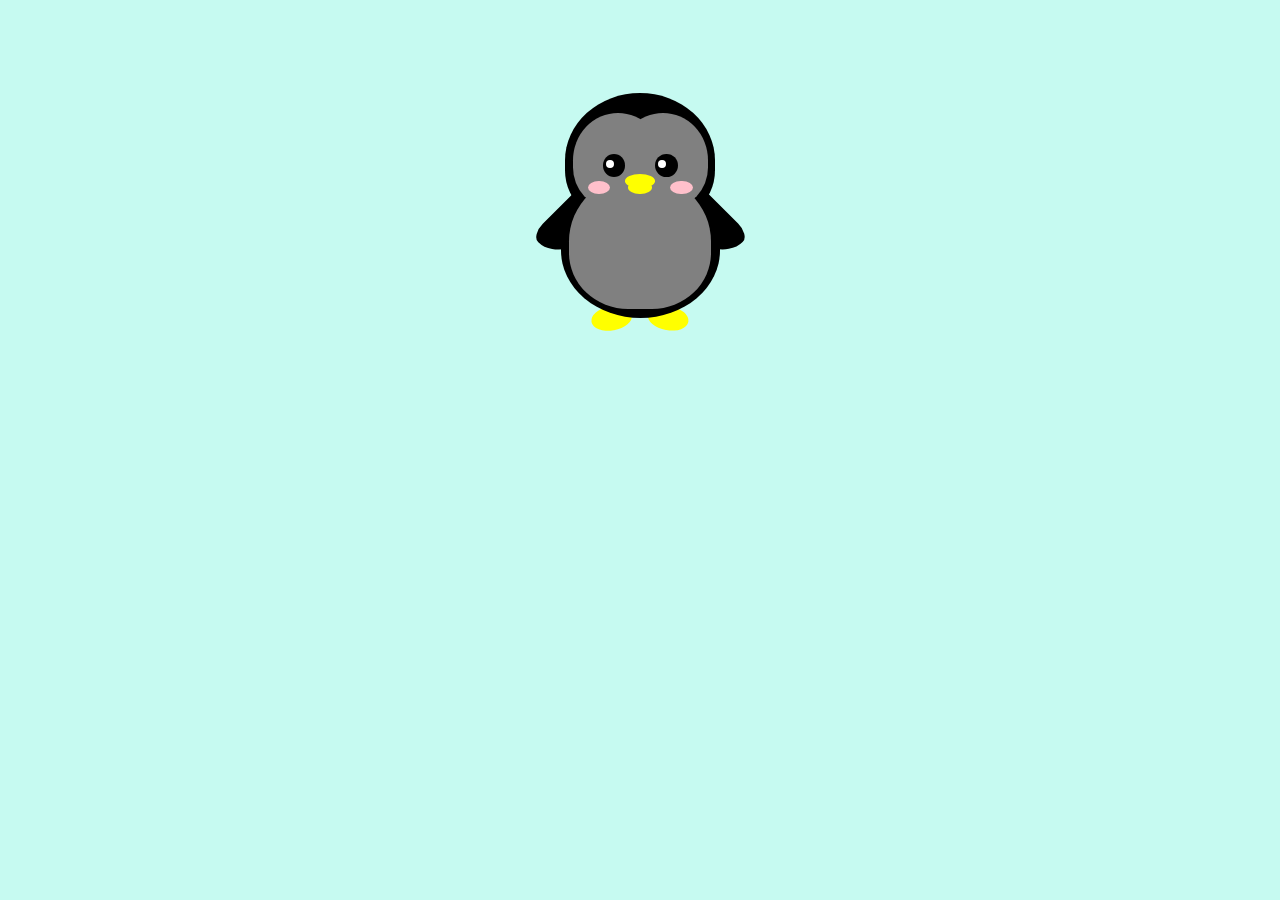
<file: pinguino.html>
<!DOCTYPE html>
<html lang="es">
    <head>
        <title>Pinguino</title>
        <link href="/css/pinguino.css" rel="stylesheet">
     </head>
    <body>
        <body>
            <div class="pinguino">
              <div class="pinguino-inferior">
                <div class="mano-derecha"></div>
                <div class="mano-izquierda"></div>
                <div class="pie-derecho"></div>
                <div class="pie-izquierdo"></div>
              </div>
              <div class="pinguino-superior">
                <div class="mejilla-derecha"></div>
                <div class="mejilla-izquierda"></div>
                <div class="barriga"></div>
                <div class="ojo-derecho">
                  <div class="reflejo-ojos"></div>
                </div>
                <div class="ojo-izquierdo">
                  <div class="reflejo-ojos"></div>
                </div>
                <div class="color-mejilla-derecha"></div>
                <div class="color-mejilla-izquierda"></div>
                <div class="pico-superior"></div>
                <div class="pico-inferior"></div>
              </div>
            </div>
    </body>
</html>
</file>
<file: css/pinguino.css>
.pinguino {
  --pinguino-barriga: gray;
  --pinguino-pico: yellow;
  position: relative;
  margin: auto;
  display: block;
  margin-top: 5%;
  width: 300px;
  height: 300px;
}

.pinguino-superior {
  top: 10%;
  left: 25%;
  background: black;
  width: 50%;
  height: 45%;
  border-radius: 70% 70% 60% 60%;
}

.pinguino-inferior {
  top: 40%;
  left: 23.5%;
  background: black;
  width: 53%;
  height: 45%;
  border-radius: 70% 70% 100% 100%;
}

.mano-derecha {
  top: 0%;
  left: -5%;
  background: black;
  width: 30%;
  height: 60%;
  border-radius: 30% 30% 120% 30%;
  transform: rotate(45deg);
  z-index: -1;
}

.mano-izquierda {
  top: 0%;
  left: 75%;
  background: black;
  width: 30%;
  height: 60%;
  border-radius: 30% 30% 30% 120%;
  transform: rotate(-45deg);
  z-index: -1;
}

.mejilla-derecha {
  top: 15%;
  left: 35%;
  background: var(--pinguino-barriga, white);
  width: 60%;
  height: 70%;
  border-radius: 70% 70% 60% 60%;
}

.mejilla-izquierda {
  top: 15%;
  left: 5%;
  background: var(--pinguino-barriga, white);
  width: 60%;
  height: 70%;
  border-radius: 70% 70% 60% 60%;
}

.barriga {
  top: 60%;
  left: 2.5%;
  background: var(--pinguino-barriga, white);
  width: 95%;
  height: 100%;
  border-radius: 120% 120% 100% 100%;
}

.pie-derecho {
  top: 85%;
  left: 60%;
  background: var(--pinguino-pico, orange);
  width: 15%;
  height: 30%;
  border-radius: 50% 50% 50% 50%;
  transform: rotate(-80deg);
  z-index: -2222;
}

.pie-izquierdo {
  top: 85%;
  left: 25%;
  background: var(--pinguino-pico, orange);
  width: 15%;
  height: 30%;
  border-radius: 50% 50% 50% 50%;
  transform: rotate(80deg);
  z-index: -2222;
}

.ojo-derecho {
  top: 45%;
  left: 60%;
  background: black;
  width: 15%;
  height: 17%;
  border-radius: 50%;
}

.ojo-izquierdo {
  top: 45%;
  left: 25%;
  background: black;
  width: 15%;
  height: 17%;
  border-radius: 50%;
}

.reflejo-ojos {
  top: 25%;
  left: 15%;
  background: white;
  width: 35%;
  height: 35%;
  border-radius: 50%;
}

.color-mejilla-derecha {
  top: 65%;
  left: 15%;
  background: pink;
  width: 15%;
  height: 10%;
  border-radius: 50%;
}

.color-mejilla-izquierda {
  top: 65%;
  left: 70%;
  background: pink;
  width: 15%;
  height: 10%;
  border-radius: 50%;
}

.pico-superior {
  top: 60%;
  left: 40%;
  background: var(--pinguino-pico, orange);
  width: 20%;
  height: 10%;
  border-radius: 50%;
}

.pico-inferior {
  top: 65%;
  left: 42%;
  background: var(--pinguino-pico, orange);
  width: 16%;
  height: 10%;
  border-radius: 50%;
}

body {
  background: #c6faf1;
}

.pinguino * {
  position: absolute;
}
</file>
